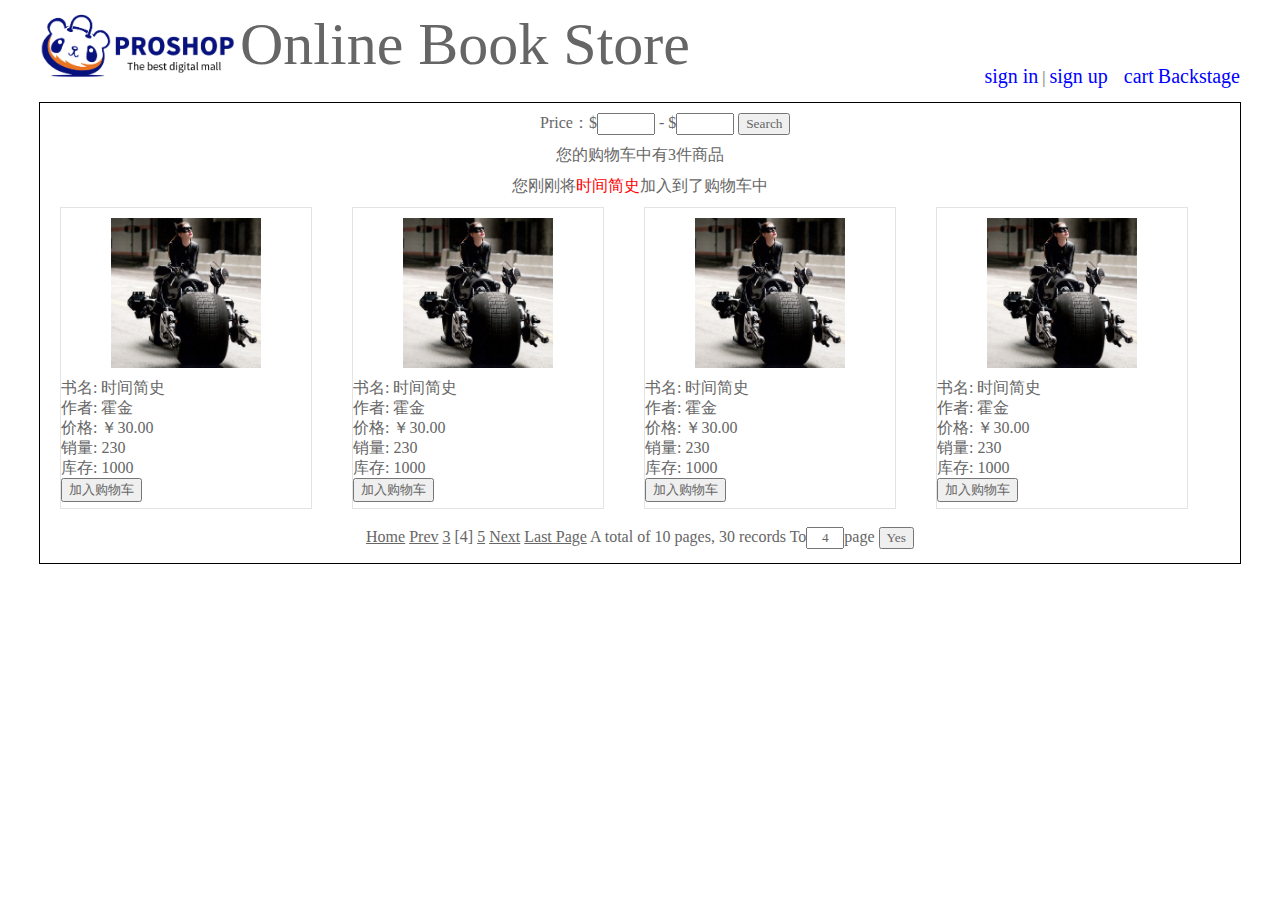
<file: BookStore/src/main/webapp/index.html>
<!DOCTYPE html>
<html>
<head>
<meta charset="UTF-8">
<title>Book store home</title>
<link type="text/css" rel="stylesheet" href="static/css/style.css" >
<script src="https://ajax.googleapis.com/ajax/libs/jquery/1.12.4/jquery.min.js"></script>
</head>
<body>
	
	<div id="header">
			<img class="logo_img" alt="" src="static/img/logo.png" >
			<span class="wel_word">Online Book Store</span>
			<div>
				<a href="pages/user/login.html">sign in</a> | 
				<a href="pages/user/regist.html">sign up</a> &nbsp;&nbsp;
				<a href="pages/cart/cart.html">cart</a>
				<a href="pages/manager/manager.html">Backstage</a>
			</div>
	</div>
	<div id="main">
		<div id="book">
			<div class="book_cond">
				<form action="" method="get">
					Price：$<input id="min" type="text" name="min" value="">  - 
						$<input id="max" type="text" name="max" value="">  
						<input id="search" type="submit" value="Search" />
				</form>
			</div>
			<div style="text-align: center">
				<span>您的购物车中有3件商品</span>
				<div>
					您刚刚将<span style="color: red">时间简史</span>加入到了购物车中
				</div>
			</div>
			<div class="b_list">
				<div class="img_div">
					<img class="book_img" alt="" src="static/img/default.jpg" />
				</div>
				<div class="book_info">
					<div class="book_name">
						<span class="sp1">书名:</span>
						<span class="sp2">时间简史</span>
					</div>
					<div class="book_author">
						<span class="sp1">作者:</span>
						<span class="sp2">霍金</span>
					</div>
					<div class="book_price">
						<span class="sp1">价格:</span>
						<span class="sp2">￥30.00</span>
					</div>
					<div class="book_sales">
						<span class="sp1">销量:</span>
						<span class="sp2">230</span>
					</div>
					<div class="book_amount">
						<span class="sp1">库存:</span>
						<span class="sp2">1000</span>
					</div>
					<div class="book_add">
						<button>加入购物车</button>
					</div>
				</div>
			</div>
			
			<div class="b_list">
				<div class="img_div">
					<img class="book_img" alt="" src="static/img/default.jpg" />
				</div>
				<div class="book_info">
					<div class="book_name">
						<span class="sp1">书名:</span>
						<span class="sp2">时间简史</span>
					</div>
					<div class="book_author">
						<span class="sp1">作者:</span>
						<span class="sp2">霍金</span>
					</div>
					<div class="book_price">
						<span class="sp1">价格:</span>
						<span class="sp2">￥30.00</span>
					</div>
					<div class="book_sales">
						<span class="sp1">销量:</span>
						<span class="sp2">230</span>
					</div>
					<div class="book_amount">
						<span class="sp1">库存:</span>
						<span class="sp2">1000</span>
					</div>
					<div class="book_add">
						<button>加入购物车</button>
					</div>
				</div>
			</div>
			
			<div class="b_list">
				<div class="img_div">
					<img class="book_img" alt="" src="static/img/default.jpg" />
				</div>
				<div class="book_info">
					<div class="book_name">
						<span class="sp1">书名:</span>
						<span class="sp2">时间简史</span>
					</div>
					<div class="book_author">
						<span class="sp1">作者:</span>
						<span class="sp2">霍金</span>
					</div>
					<div class="book_price">
						<span class="sp1">价格:</span>
						<span class="sp2">￥30.00</span>
					</div>
					<div class="book_sales">
						<span class="sp1">销量:</span>
						<span class="sp2">230</span>
					</div>
					<div class="book_amount">
						<span class="sp1">库存:</span>
						<span class="sp2">1000</span>
					</div>
					<div class="book_add">
						<button>加入购物车</button>
					</div>
				</div>
			</div>
			
			<div class="b_list">
				<div class="img_div">
					<img class="book_img" alt="" src="static/img/default.jpg" />
				</div>
				<div class="book_info">
					<div class="book_name">
						<span class="sp1">书名:</span>
						<span class="sp2">时间简史</span>
					</div>
					<div class="book_author">
						<span class="sp1">作者:</span>
						<span class="sp2">霍金</span>
					</div>
					<div class="book_price">
						<span class="sp1">价格:</span>
						<span class="sp2">￥30.00</span>
					</div>
					<div class="book_sales">
						<span class="sp1">销量:</span>
						<span class="sp2">230</span>
					</div>
					<div class="book_amount">
						<span class="sp1">库存:</span>
						<span class="sp2">1000</span>
					</div>
					<div class="book_add">
						<button>加入购物车</button>
					</div>
				</div>
			</div>
		</div>
		
		<div id="page_nav">
		<a href="#">Home</a>
		<a href="#">Prev</a>
		<a href="#">3</a>
		[4]
		<a href="#">5</a>
		<a href="#">Next</a>
		<a href="#">Last Page</a>
		A total of 10 pages, 30 records To<input value="4" name="pn" id="pn_input"/>page
		<input type="button" value="Yes">
		</div>
	
	</div>
	
</body>
</html>
</file>
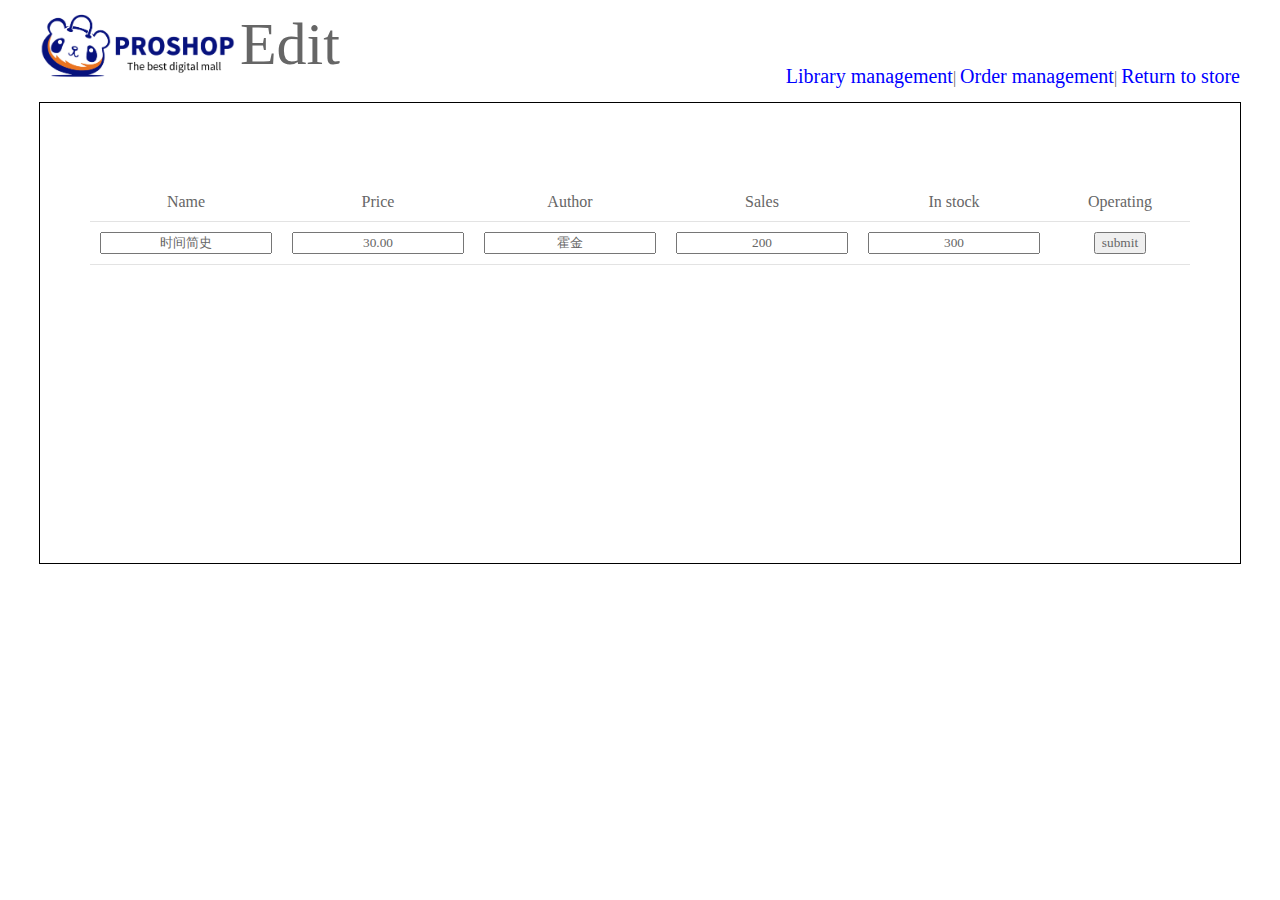
<file: BookStore/src/main/webapp/pages/manager/book_edit.html>
<!DOCTYPE html>
<html>
<head>
<meta charset="UTF-8">
<title>Edit library</title>
<link type="text/css" rel="stylesheet" href="../../static/css/style.css" >
<style type="text/css">
	h1 {
		text-align: center;
		margin-top: 200px;
	}
	
	h1 a {
		color:red;
	}
	
	input {
		text-align: center;
	}
</style>
</head>
<body>
		<div id="header">
			<img class="logo_img" alt="" src="../../static/img/logo.png" >
			<span class="wel_word">Edit</span>
			<div>
				<a href="book_manager.html">Library management</a>|
				<a href="order_manager.html">Order management</a>|
				<a href="../../index.html">Return to store</a>
			</div>
		</div>
		
		<div id="main">
			<form action="book_manager.html">
				<table>
					<tr>
						<td>Name</td>
						<td>Price</td>
						<td>Author</td>
						<td>Sales</td>
						<td>In stock</td>
						<td colspan="2">Operating</td>
					</tr>		
					<tr>
						<td><input name="book_name" type="text" value="时间简史"/></td>
						<td><input name="book_price" type="text" value="30.00"/></td>
						<td><input name="book_author" type="text" value="霍金"/></td>
						<td><input name="book_sales" type="text" value="200"/></td>
						<td><input name="book_stock" type="text" value="300"/></td>
						<td><input type="submit" value="submit"/></td>
					</tr>	
				</table>
			</form>
		</div>
</body>
</html>
</file>
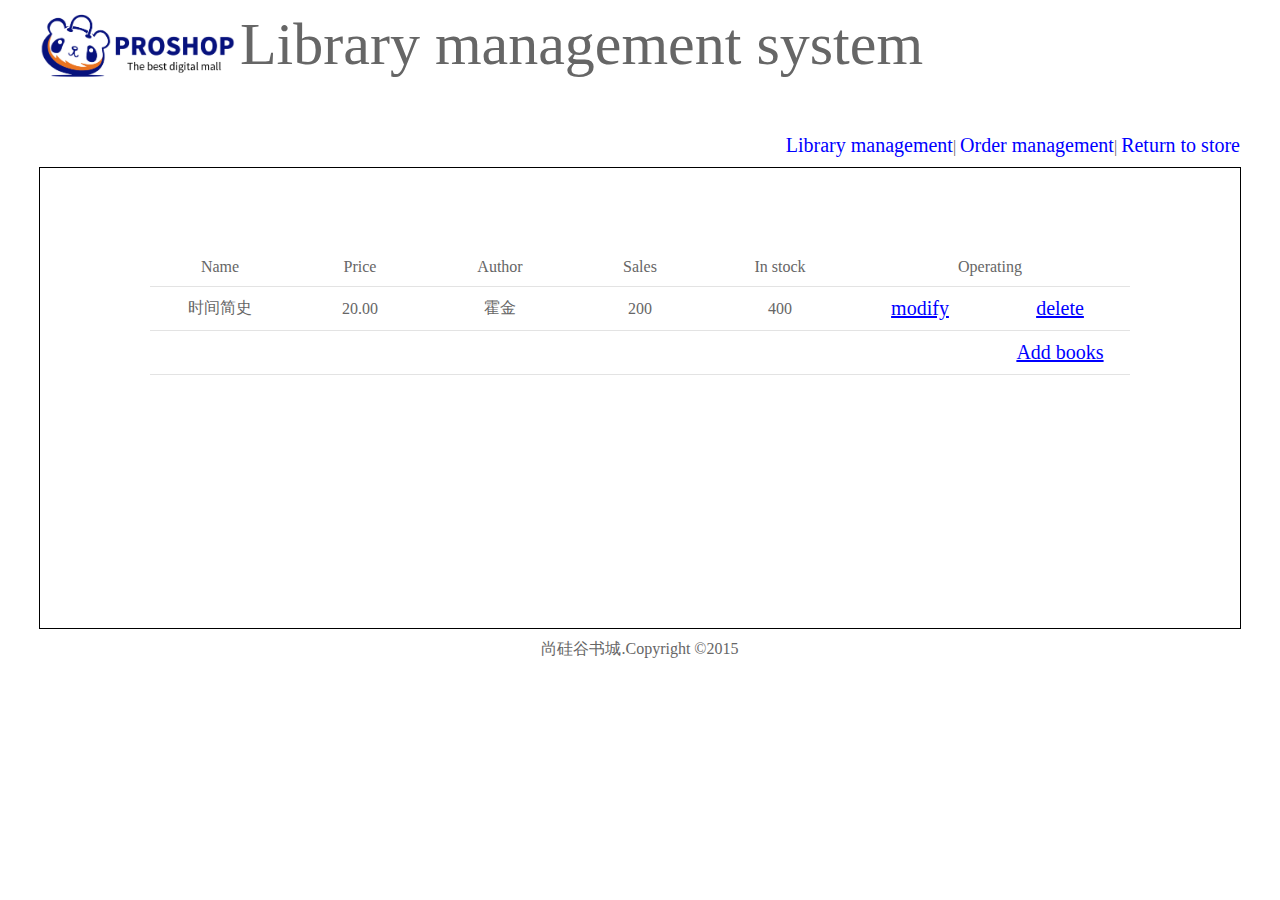
<file: BookStore/src/main/webapp/pages/manager/book_manager.html>
<!DOCTYPE html>
<html>
<head>
<meta charset="UTF-8">
<title>Manage library</title>
<link type="text/css" rel="stylesheet" href="../../static/css/style.css" >
</head>
<body>
	
	<div id="header">
			<img class="logo_img"  src="../../static/img/logo.png" >
			<span class="wel_word">Library management system</span>
			<div>
				<a href="book_manager.html">Library management</a>|
				<a href="order_manager.html">Order management</a>|
				<a href="../../index.html">Return to store</a>
			</div>
	</div>
	
	<div id="main">
		<table>
			<tr>
				<td>Name</td>
				<td>Price</td>
				<td>Author</td>
				<td>Sales</td>
				<td>In stock</td>
				<td colspan="2">Operating</td>
			</tr>		
			<tr>
				<td>时间简史</td>
				<td>20.00</td>
				<td>霍金</td>
				<td>200</td>
				<td>400</td>
				<td><a href="book_edit.html">modify</a></td>
				<td><a href="#">delete</a></td>
			</tr>	
			
			<tr>
				<td></td>
				<td></td>
				<td></td>
				<td></td>
				<td></td>
				<td></td>
				<td><a href="book_edit.html">Add books</a></td>
			</tr>	
		</table>
	</div>
	
	<div id="bottom">
		<span>
			尚硅谷书城.Copyright &copy;2015
		</span>
	</div>
</body>
</html>
</file>
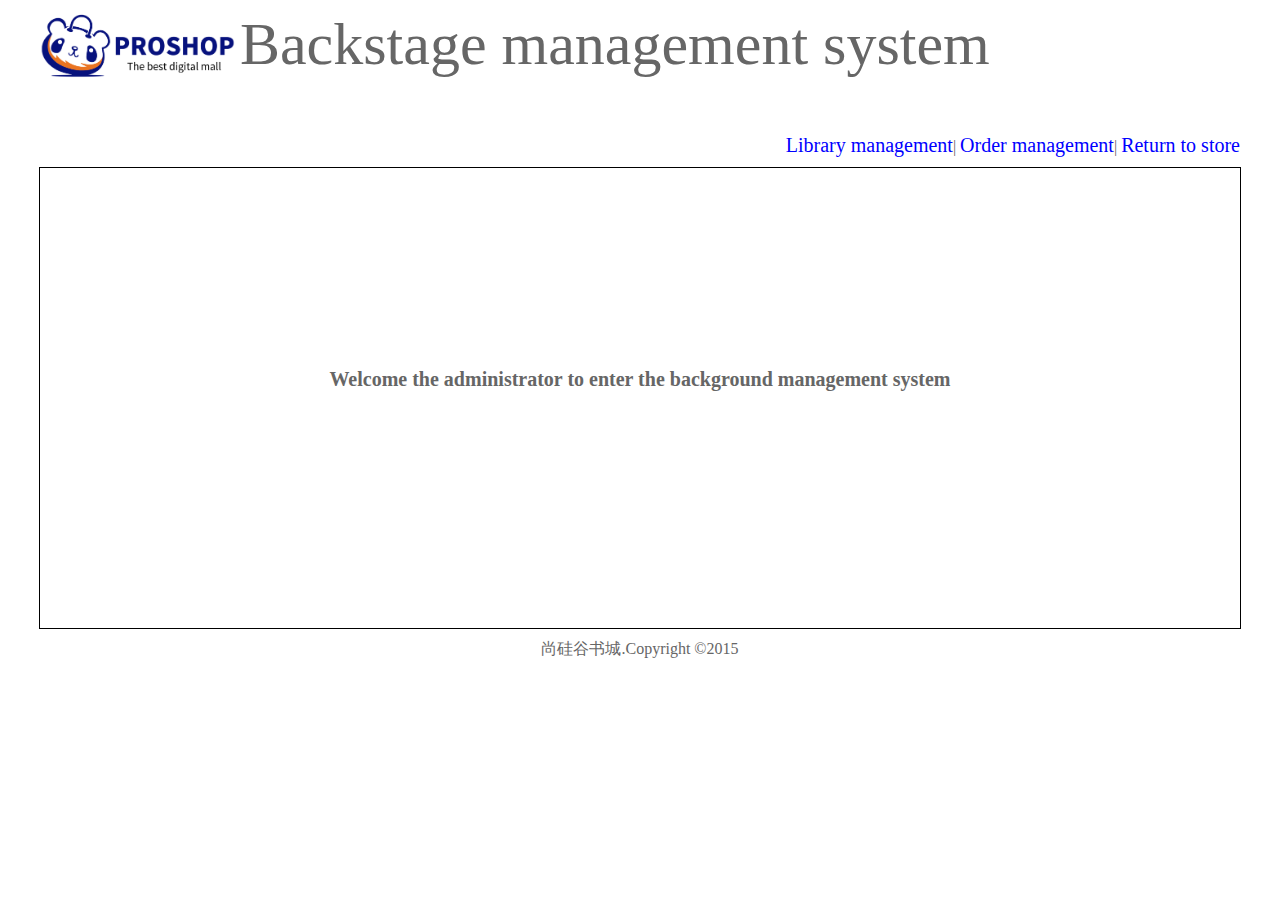
<file: BookStore/src/main/webapp/pages/manager/manager.html>
<!DOCTYPE html>
<html>
<head>
<meta charset="UTF-8">
<title>Backstage management</title>
<link type="text/css" rel="stylesheet" href="../../static/css/style.css" >
<style type="text/css">
	h1 {
		text-align: center;
		margin-top: 200px;
	}
</style>
</head>
<body>
	
	<div id="header">
			<img class="logo_img" alt="" src="../../static/img/logo.png" >
			<span class="wel_word">Backstage management system</span>
			<div>
				<a href="book_manager.html">Library management</a>|
				<a href="order_manager.html">Order management</a>|
				<a href="../../index.html">Return to store</a>
			</div>
	</div>
	
	<div id="main">
		<h1>Welcome the administrator to enter the background management system</h1>
	</div>
	
	<div id="bottom">
		<span>
			尚硅谷书城.Copyright &copy;2015
		</span>
	</div>
</body>
</html>
</file>
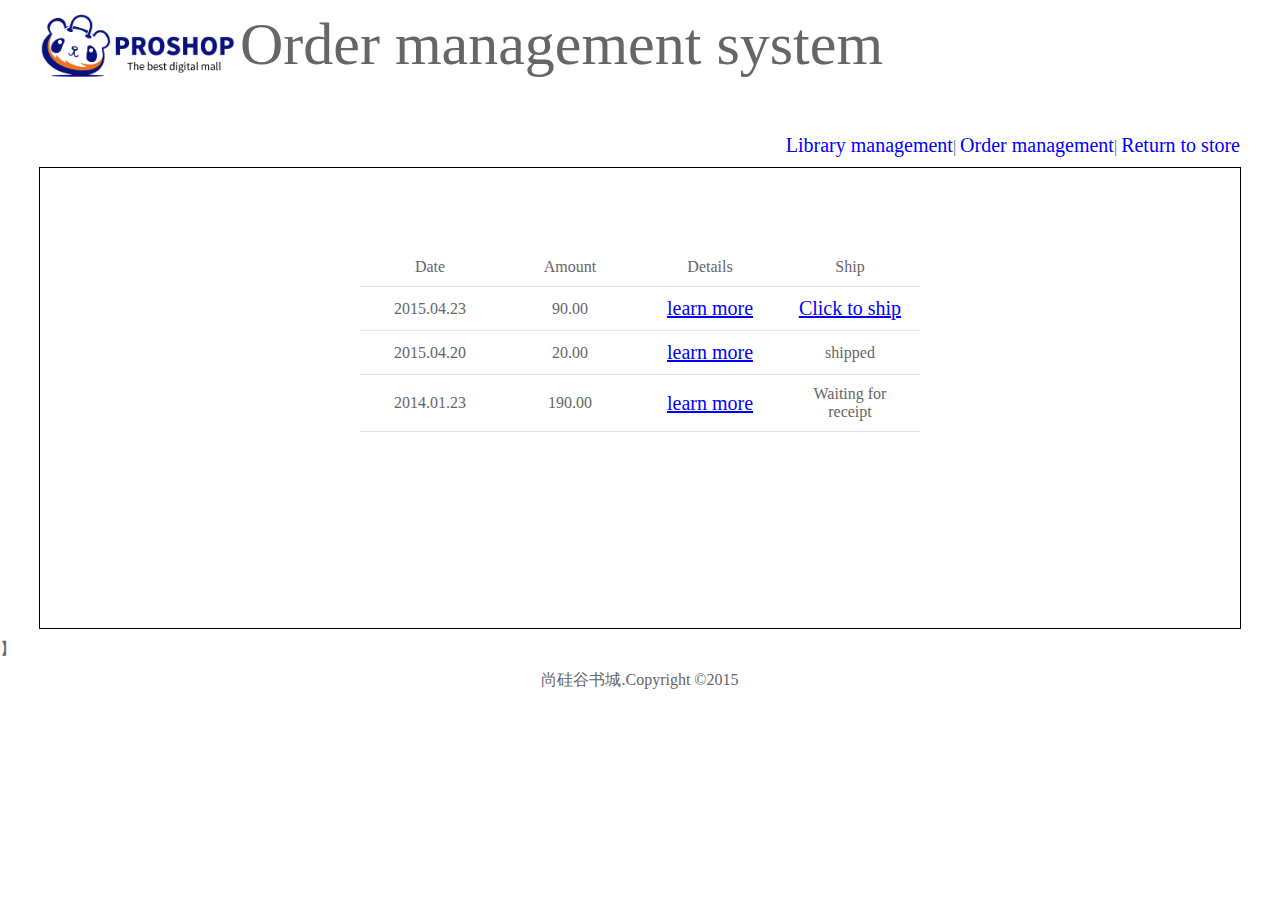
<file: BookStore/src/main/webapp/pages/manager/order_manager.html>
<!DOCTYPE html>
<html>
<head>
<meta charset="UTF-8">
<title>Order management</title>
<link type="text/css" rel="stylesheet" href="../../static/css/style.css" >
</head>
<body>
	
	<div id="header">
			<img class="logo_img" alt="" src="../../static/img/logo.png" >
			<span class="wel_word">Order management system</span>
			<div>
				<a href="book_manager.html">Library management</a>|
				<a href="order_manager.html">Order management</a>|
				<a href="../../index.html">Return to store</a>
			</div>
	</div>
	
	<div id="main">
		<table>
			<tr>
				<td>Date</td>
				<td>Amount</td>
				<td>Details</td>
				<td>Ship</td>
				
			</tr>		
			<tr>
				<td>2015.04.23</td>
				<td>90.00</td>
				<td><a href="#">learn more</a></td>
				<td><a href="#">Click to ship</a></td>
			</tr>	
			
			<tr>
				<td>2015.04.20</td>
				<td>20.00</td>
				<td><a href="#">learn more</a></td>
				<td>shipped</td>
			</tr>	
			
			<tr>
				<td>2014.01.23</td>
				<td>190.00</td>
				<td><a href="#">learn more</a></td>
				<td>Waiting for receipt</td>
			</tr>		
		</table>
	</div>
	】
	<div id="bottom">
		<span>
			尚硅谷书城.Copyright &copy;2015
		</span>
	</div>
</body>
</html>
</file>
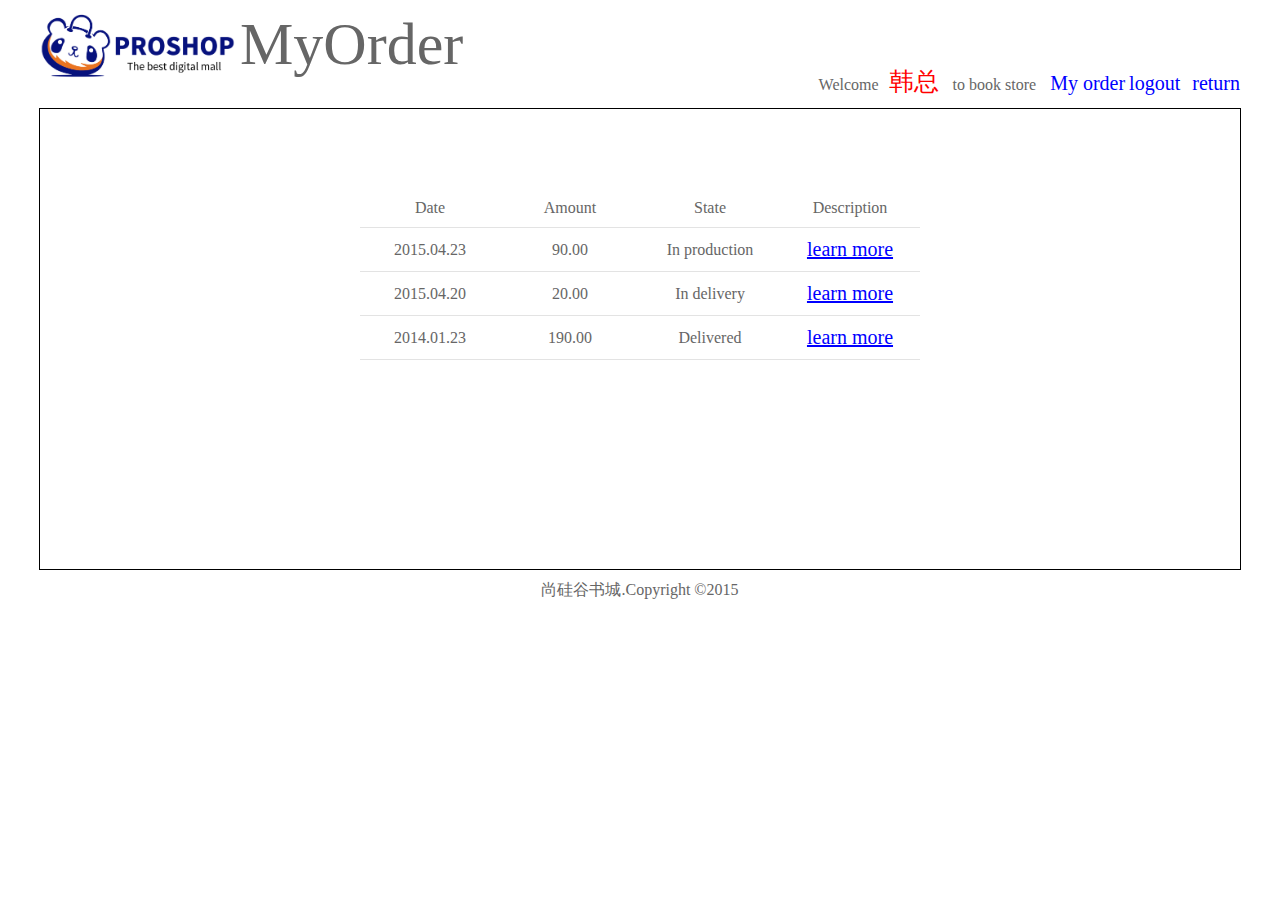
<file: BookStore/src/main/webapp/pages/order/order.html>
<!DOCTYPE html>
<html>
<head>
<meta charset="UTF-8">
<title>我的订单</title>
<link type="text/css" rel="stylesheet" href="../../static/css/style.css" >
<style type="text/css">
	h1 {
		text-align: center;
		margin-top: 200px;
	}
</style>
</head>
<body>
	
	<div id="header">
			<img class="logo_img" alt="" src="../../static/img/logo.png" >
			<span class="wel_word">MyOrder</span>
			<div>
				<span>Welcome<span class="um_span">韩总</span> to book store</span>
				<a href="../order/order.html">My order</a>
				<a href="../../index.html">logout</a>&nbsp;&nbsp;
				<a href="../../index.html">return</a>
			</div>
	</div>
	
	<div id="main">
		
		<table>
			<tr>
				<td>Date</td>
				<td>Amount</td>
				<td>State</td>
				<td>Description</td>
			</tr>		
			<tr>
				<td>2015.04.23</td>
				<td>90.00</td>
				<td>In production</td>
				<td><a href="#">learn more</a></td>
			</tr>	
			
			<tr>
				<td>2015.04.20</td>
				<td>20.00</td>
				<td>In delivery</td>
				<td><a href="#">learn more</a></td>
			</tr>	
			
			<tr>
				<td>2014.01.23</td>
				<td>190.00</td>
				<td>Delivered</td>
				<td><a href="#">learn more</a></td>
			</tr>		
		</table>
		
	
	</div>
	
	<div id="bottom">
		<span>
			尚硅谷书城.Copyright &copy;2015
		</span>
	</div>
</body>
</html>
</file>
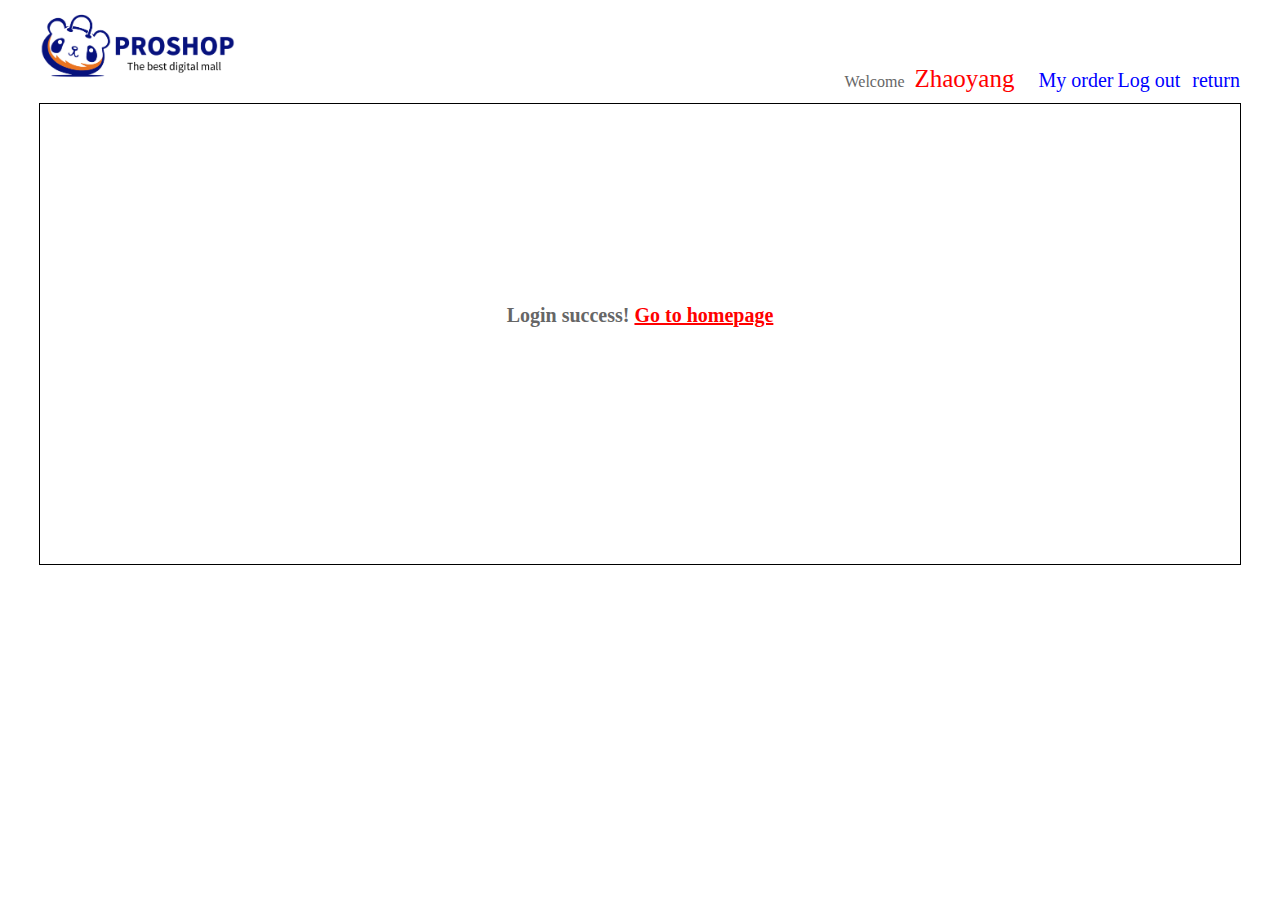
<file: BookStore/src/main/webapp/pages/user/login_success.html>
<!DOCTYPE html>
<html>
<head>
<meta charset="UTF-8">
<title>Login success</title>
<link type="text/css" rel="stylesheet" href="../../static/css/style.css" >
<style type="text/css">
	h1 {
		text-align: center;
		margin-top: 200px;
	}
	
	h1 a {
		color:red;
	}
</style>
</head>
<body>
		
		<div id="header">
				<img class="logo_img" alt="" src="../../static/img/logo.png" >
				<span class="wel_word"></span>
				<div>
					<span>Welcome<span class="um_span">Zhaoyang</span></span>
					<a href="../order/order.html">My order</a>
					<a href="../../index.html">Log out</a>&nbsp;&nbsp;
					<a href="../../index.html">return</a>
				</div>
		</div>
		
		<div id="main">
		
			<h1>Login success! <a href="../../index.html">Go to homepage</a></h1>
	
		</div>
</body>
</html>
</file>
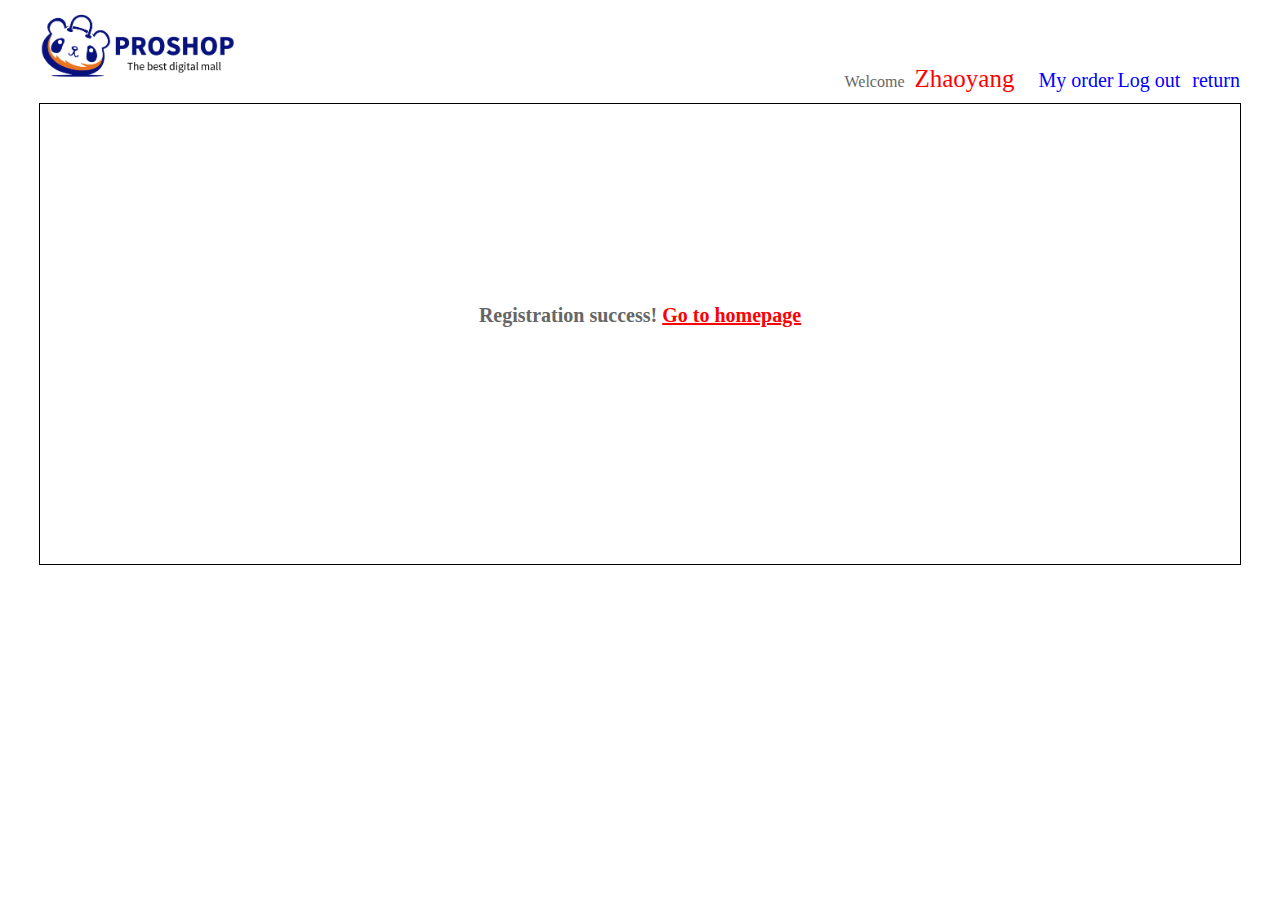
<file: BookStore/src/main/webapp/pages/user/regist_success.html>
<!DOCTYPE html>
<html>
<head>
<meta charset="UTF-8">
<title>Registration success!</title>
<link type="text/css" rel="stylesheet" href="../../static/css/style.css" >
<style type="text/css">
	h1 {
		text-align: center;
		margin-top: 200px;
	}
	
	h1 a {
		color:red;
	}
</style>
</head>
<body>
		<div id="header">
				<img class="logo_img" alt="" src="../../static/img/logo.png" >
				<span class="wel_word"></span>
				<div>
					<span>Welcome<span class="um_span">Zhaoyang</span></span>
					<a href="../order/order.html">My order</a>
					<a href="../../index.html">Log out</a>&nbsp;&nbsp;
					<a href="../../index.html">return</a>
				</div>
		</div>
		
		<div id="main">
		
			<h1>Registration success! <a href="../../index.html">Go to homepage</a></h1>
	
		</div>
		
</body>
</html>
</file>
<file: BookStore/src/main/webapp/static/css/style.css>
@CHARSET "UTF-8";

body {
	overflow: hidden;
}

* {
	margin: 0;
	font-family:"Microsoft Yahei";
	color: #666;
}

div{
	margin: auto;
	margin-bottom: 10px;
	margin-top: 10px;
	
}

#header {
	height: 82px;
	width: 1200px;
}

#main {
	height: 460px;
	width: 1200px;
	border: 1px black solid;
	overflow: auto;
}

#search{
	width: auto;
}

.logo_img{
	max-width: 200px;
}

#bottom {
	height: 30px;
	width: 1200px;
	text-align: center;
}

#book{
	width: 100%;
	height: 90%;
	margin: auto;
	
}

.b_list{
	height:300px;
	width:250px;
	margin: 20px;
	float: left;
	margin-top:0px;
	margin-bottom:0px;
	border: 1px #e3e3e3 solid;
}

#page_nav{
	width: 100%;
	height: 10px;
	margin: auto;
	
	text-align: center;
}

#pn_input {
	width: 30px;
	text-align: center;
}

.img_div{
	height: 150px;
	text-align: center;
}

.book_img {
	height:150px;
	width:150px;
}

.book_info {
	
	text-align: center;
}

.book_info div{
	height: 10px;
	width: 300px;
	text-align: left;
}

.wel_word{
	font-size: 60px;
	float: left;
}

.logo_img{
	float: left;
}

#header div a {
	text-decoration: none;
	font-size: 20px;
}

#header div{
	float: right;
	margin-top: 55px;
}

.book_cond{
	margin-left: 500px;
}

.book_cond input{
	width: 50px;
	text-align: center;
}


/*登录页面CSS样式  */

#login_header{
	height: 82px;
	width: 1200px;
}

.login_banner{
	height:475px;
	background-color: #39987c;
}

.login_form{
	height:310px;
	width:406px;
	float: right;
	margin-right:50px;
	margin-top: 50px;
	background-color: #fff;
}

#content {
	height: 475px;
	width: 1200px;
}

.login_box{
	margin: 20px;
	height: 260px;
	width: 366px;
}

h1 {
	font-size: 20px;
}
.msg_cont{
	background: none repeat scroll 0 0 #fff6d2;
    border: 1px solid #ffe57d;
    color: #666;
    height: 18px;
    line-height: 18px;
    padding: 3px 10px 3px 40px;
    position: relative;
    border: none;
}

.msg_cont b {
	background: url("../img/pwd-icons-new.png") no-repeat scroll -104px -22px rgba(0, 0, 0, 0);
    display: block;
    height: 17px;
    left: 10px;
    margin-top: -8px;
    overflow: hidden;
    position: absolute;
    top: 50%;
    width: 16px;
}

.form .itxt {
    border: 0 none;
    float: none;
    font-family: "宋体";
    font-size: 14px;
    height: 18px;
    line-height: 18px;
    overflow: hidden;
    padding: 10px 0 10px 10px;
    width: 220px;
    border: 1px #e3e3e3 solid;
}

#sub_btn{
	background-color: #39987c;
	border: none;
	color: #fff;
	width: 360px;
	height: 40px;
}

#l_content {
	float: left;
	margin-top: 150px;
	margin-left: 300px;
}

#l_content span {
	font-size: 60px;
	color: white;
}

.tit h1 {
	float: left;
	margin-top: 5px;
}

.tit a {
	float: right;
	margin-left: 10px;
	margin-top: 10px;
	color: red;
	text-decoration: none;
}

.tit .errorMsg {
	float: right;
	margin-left: 10px;
	margin-top: 10px;
	color: red;
}

.tit {
	height: 30px;
}
/*购物车*/
#main table{
	margin: auto;
	margin-top: 80px; 
	border-collapse: collapse;
}

#main table td{
	width: 120px;
	text-align:center;
	border-bottom: 1px #e3e3e3 solid;
	padding: 10px;
}

.cart_info{
	width: 700px;
	text-align: right;
}

.cart_span {
	margin-left: 20px;
}

.cart_span span{
	color: red;
	font-size: 20px;
	margin: 10px;
}

.cart_span a , td a{
	font-size: 20px;
	color: blue;
}

#header div span {
	margin: 10px;
}

#header div .um_span{
	color: red;
	font-size: 25px;
	margin: 10px;
}

#header div a {
	color: blue;
}
</file>
